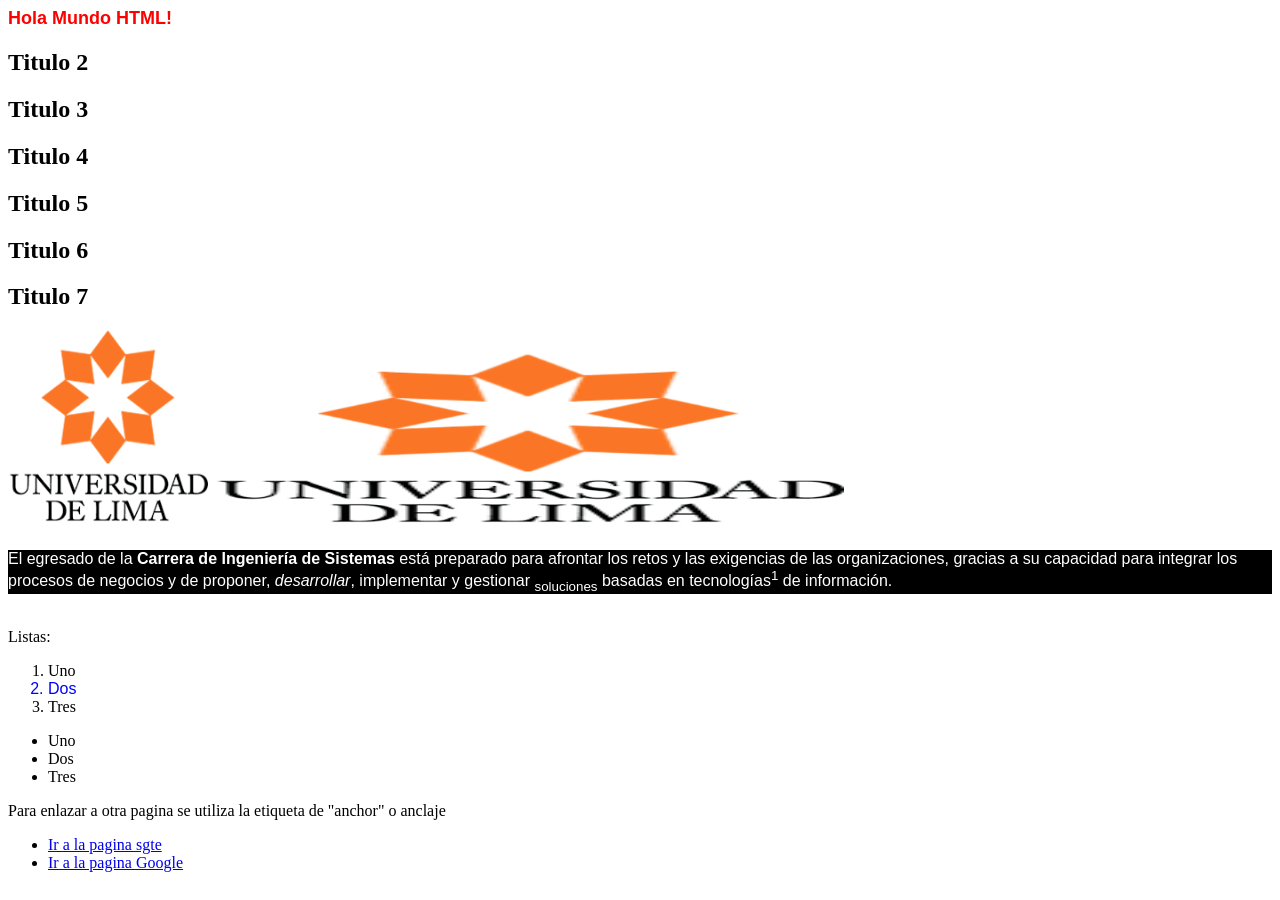
<file: index.html>
<html>
    <head>
        <title> ..::Semana 02::..</title>
        <link rel = "stylesheet" href="estilos.css"/>
    </head>
    <body>
        <h1>Hola Mundo HTML!</h1>
        <h2>Titulo 2</h2>
        <h2>Titulo 3</h2>
        <h2>Titulo 4</h2>
        <h2>Titulo 5</h2>
        <h2>Titulo 6</h2>
        <h2>Titulo 7</h2>
        <img src = "logo.png" width="200px" height ="200px"/>
        <img src = "logo.png" width="50%" height="20%"/>

        <p id="ejemploID" class="clase1">
        El egresado de la <strong>Carrera de Ingeniería de Sistemas </strong>
        está preparado para afrontar los retos y las exigencias 
        de las organizaciones, gracias a su capacidad para integrar 
        los procesos de negocios y de proponer, <i>desarrollar</i>, implementar 
        y gestionar <sub>soluciones</sub> basadas en tecnologías<sup>1</sup> de información.
        </p>
        <br>
        Listas:
        <ol>
            <li>Uno</li>
            <li class="clase1">Dos</li>
            <li>Tres</li>
        </ol>
        <ul>
            <li>Uno</li>
            <li>Dos</li>
            <li>Tres</li>
        </ul>
        <p>
            Para enlazar a otra pagina se utiliza la etiqueta de "anchor" o anclaje
            <ul>
                <li>
                    <a href = "opcion 1.html">Ir a la pagina sgte</a>
                </li>
                <li>
                    <a href = "http://www.google.com">Ir a la pagina Google</a>
                </li>
            </ul>
            
        </p>
    </body>
</html>
</file>
<file: estilos.css>
h1 {
    color: red;
    font-size: large;
    font-family: Impact, Haettenschweiler, 'Arial Narrow Bold', sans-serif;
}

#ejemploID {
    background-color: black;
    color:white;
}

.clase1{
    color:blue;
    font-family: Verdana, Geneva, Tahoma, sans-serif;
}
</file>
